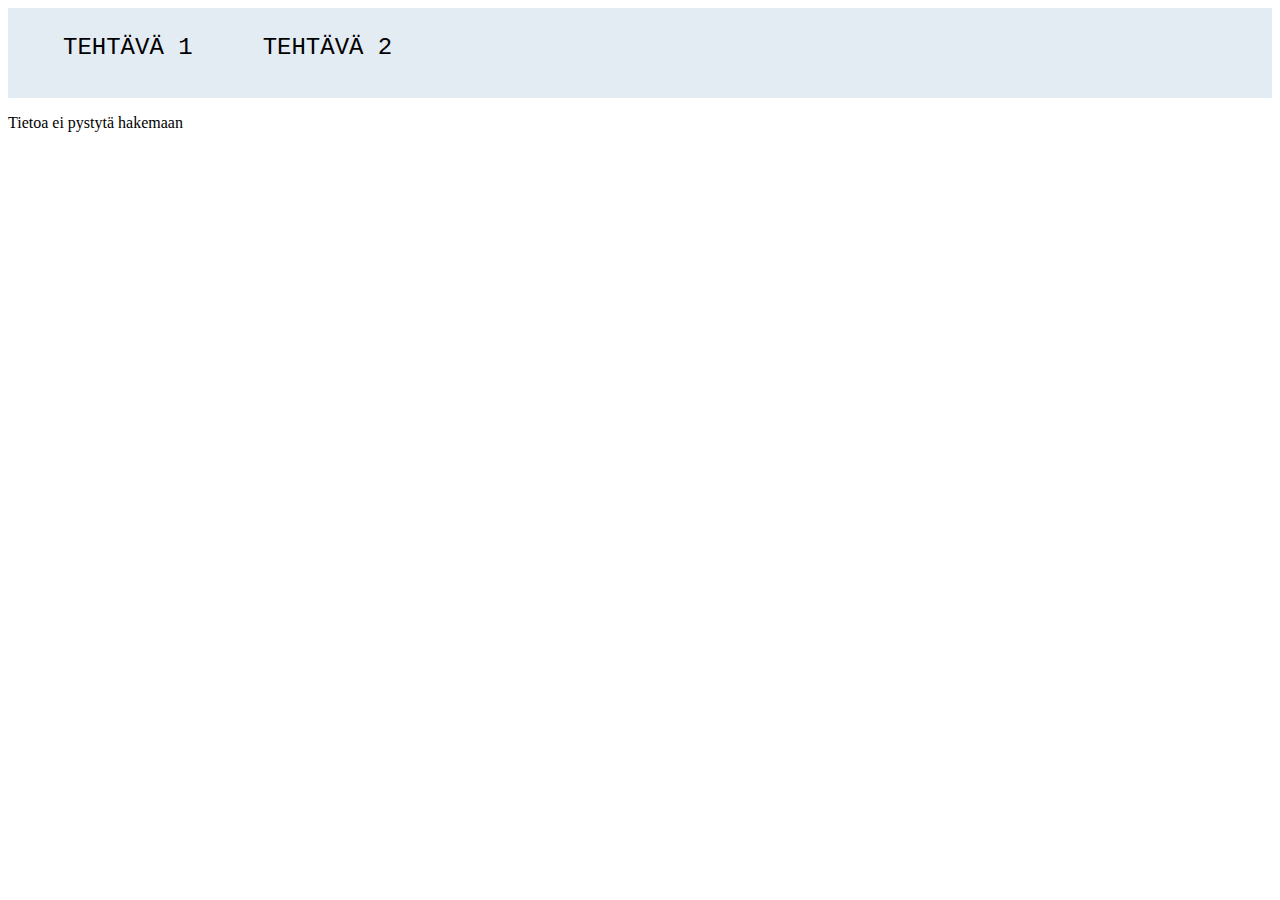
<file: index.html>
<!DOCTYPE html>
<html lang="fi">
<head>
  <title>JSON Example</title>  
  <meta charset="utf-8">
  <meta name="viewport" content="width=device-width, initial-scale=1">
  <link rel="stylesheet" href="tehtava1ja2tyyli.css">
  </head>
<body>
    <nav class="navbar navbar-expand-lg navbar-light bg-light">
    <div class="collapse navbar-collapse" id="collapsibleNavbar">
        <ul class="navbar-nav">
            <li class="nav-item">
                <a class="nav-link" href="index.html">TEHTÄVÄ 1</a>
            </li>
            <li class="nav-item">
                <a class="nav-link" href="tehtava2.html">TEHTÄVÄ 2</a>
            </li>
        </ul>
    </div>
</nav> 
<div id="vastaus"></div>
    <script src="oma.js"></script>
</body>
</html>
</file>
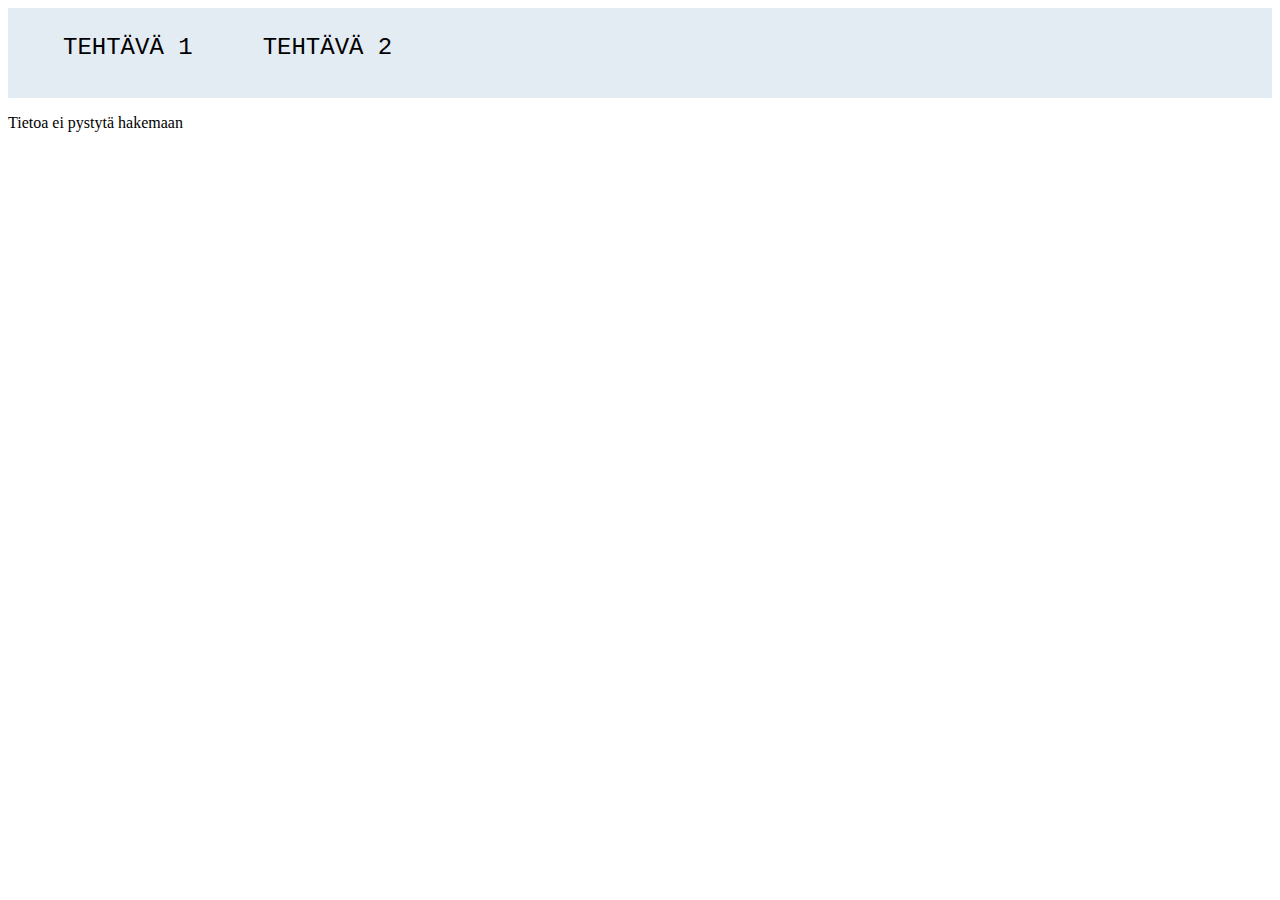
<file: kurssi.html>
<!DOCTYPE html>
<html lang="fi">
<head>
  <title>JSON Example</title>  
  <meta charset="utf-8">
  <meta name="viewport" content="width=device-width, initial-scale=1">
  <link rel="stylesheet" href="tehtävä2tyyli.css">
  </head>
<body>
    <nav class="navbar navbar-expand-lg navbar-light bg-light">
    <div class="collapse navbar-collapse" id="collapsibleNavbar">
        <ul class="navbar-nav">
            <li class="nav-item">
                <a class="nav-link" href="kurssi.html">TEHTÄVÄ 1</a>
            </li>
            <li class="nav-item">
                <a class="nav-link" href="tehtävä2.html">TEHTÄVÄ 2</a>
            </li>
        </ul>
    </div>
</nav> 
<div id="vastaus"></div>
    <script src="oma.js"></script>
</body>
</html>
</file>
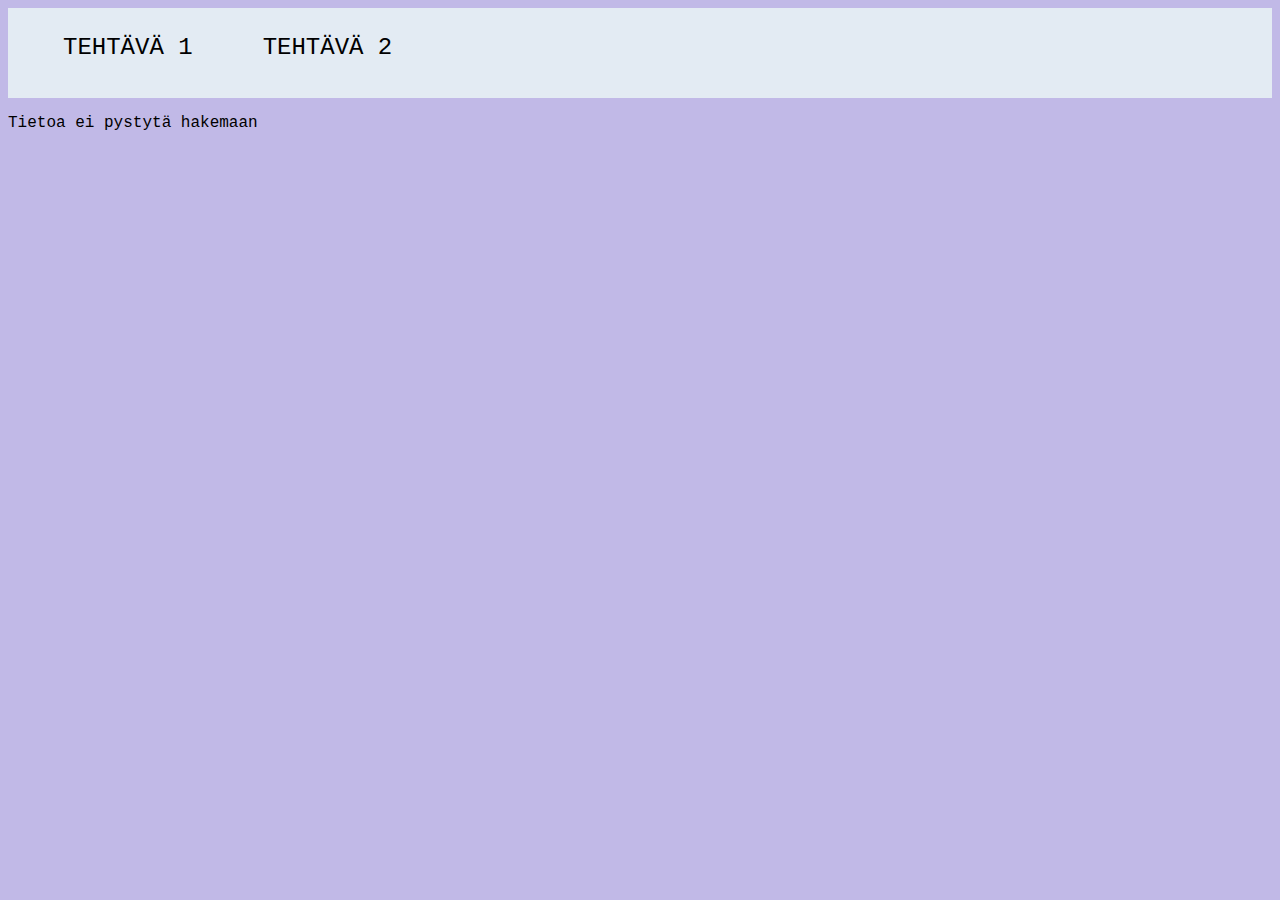
<file: tehtava2.html>
<!DOCTYPE html>
<html lang="fi">
<head>
  <title>Tehtävä 2 - JSON-</title>  
  <meta charset="utf-8">
  <meta name="viewport" content="width=device-width, initial-scale=1">
  <link rel="stylesheet" href="tehtava1ja2tyyli.css">
  </head>
  <body class="tehtava2">
    <nav class="navbar navbar-expand-lg navbar-light bg-light">
        <div class="collapse navbar-collapse" id="collapsibleNavbar">
            <ul class="navbar-nav">
                <li class="nav-item">
                    <a class="nav-link" href="index.html">TEHTÄVÄ 1</a>
                </li>
                <li class="nav-item">
                    <a class="nav-link" href="tehtava2.html">TEHTÄVÄ 2</a>
                </li>
            </ul>
        </div>
    </nav> 
    <div id="vastaus2"></div>
    <script src="tehtava2.js"></script>
</body>
</html>
</file>
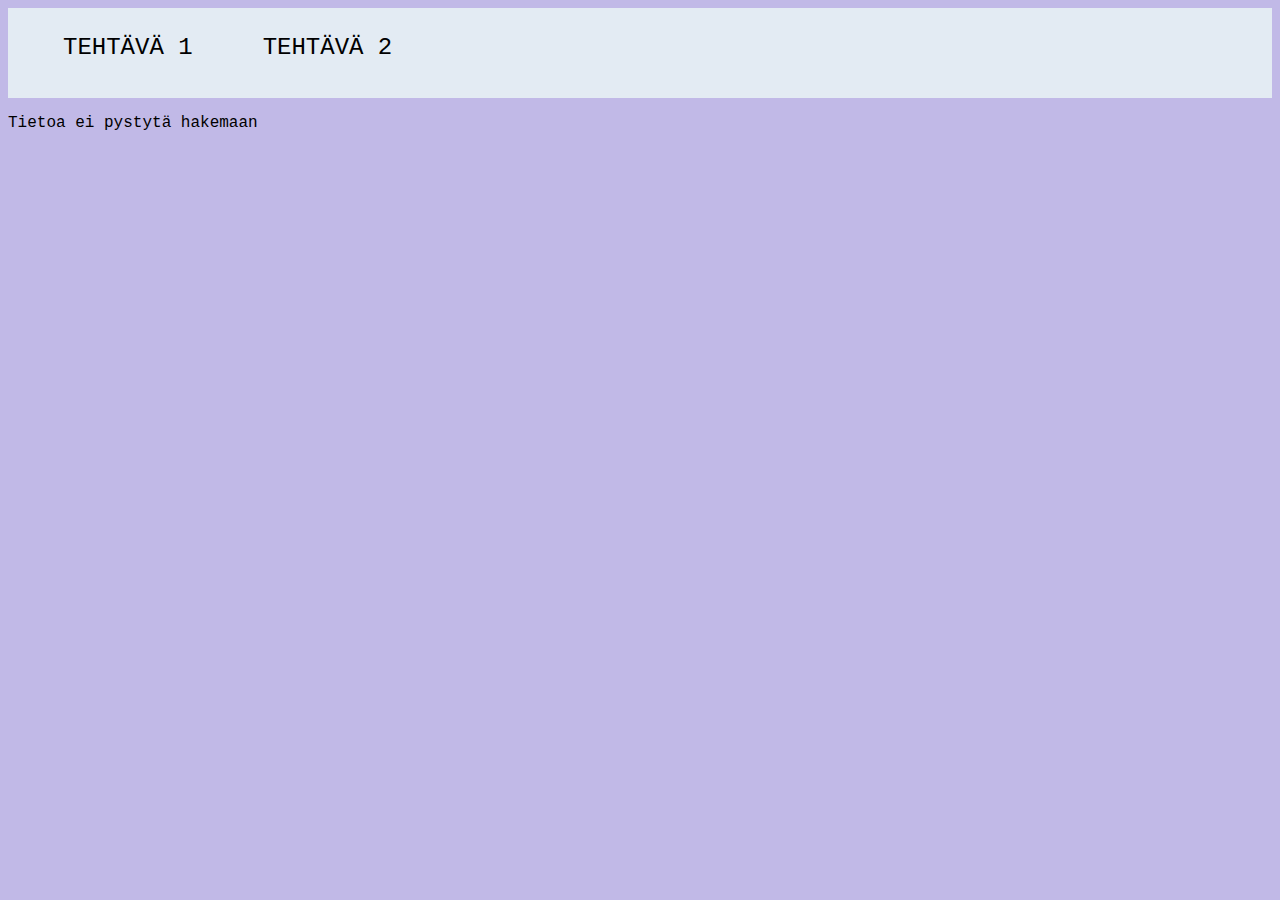
<file: tehtävä2.html>
<!DOCTYPE html>
<html lang="fi">
<head>
  <title>Tehtävä 2 - JSON-</title>  
  <meta charset="utf-8">
  <meta name="viewport" content="width=device-width, initial-scale=1">
  <link rel="stylesheet" href="tehtävä2tyyli.css">
  </head>
  <body class="tehtava2">
    <nav class="navbar navbar-expand-lg navbar-light bg-light">
        <div class="collapse navbar-collapse" id="collapsibleNavbar">
            <ul class="navbar-nav">
                <li class="nav-item">
                    <a class="nav-link" href="index.html">TEHTÄVÄ 1</a>
                </li>
                <li class="nav-item">
                    <a class="nav-link" href="tehtävä2.html">TEHTÄVÄ 2</a>
                </li>
            </ul>
        </div>
    </nav> 
    <div id="vastaus2"></div>
    <script src="tehtävä2.js"></script>
</body>
</html>
</file>
<file: tehtava1ja2tyyli.css>
.tehtava2  {
    font-family: 'Courier New', Courier, monospace;
    background-color: #c1b9e7; /*  väri */
}

/* Navigointipalkki */
.navbar {
    background-color: #e3ebf3; 
    height: 70px; 
    padding: 10px 20px; 
    font-family: 'Courier New', Courier, monospace;
}

/* Nav-linkkien tyylit */
.navbar-nav {
    display: flex; 
    list-style: none; 
    padding: 0; 
}

.navbar-nav .nav-item {
    margin: 0 15px; /* Tilaa linkkien välille */
}

.navbar-nav .nav-link {
    font-size: 24px; 
    color: #000000; 
    padding: 15px 20px; 
    text-decoration: none; 
}


/* Hover-tila linkille */
.navbar-nav .nav-link:hover {
    color: #59574a; 
}

img {
    width: 50%; 
    height: auto; 
}
</file>
<file: tehtävä2tyyli.css>
.tehtava2  {
    font-family: 'Courier New', Courier, monospace;
    background-color: #c1b9e7; /*  väri */
}

/* Navigointipalkki */
.navbar {
    background-color: #e3ebf3; 
    height: 70px; 
    padding: 10px 20px; 
    font-family: 'Courier New', Courier, monospace;
}

/* Nav-linkkien tyylit */
.navbar-nav {
    display: flex; 
    list-style: none; 
    padding: 0; 
}

.navbar-nav .nav-item {
    margin: 0 15px; /* Tilaa linkkien välille */
}

.navbar-nav .nav-link {
    font-size: 24px; 
    color: #000000; 
    padding: 15px 20px; 
    text-decoration: none; 
}


/* Hover-tila linkille */
.navbar-nav .nav-link:hover {
    color: #59574a; 
}

img {
    width: 50%; 
    height: auto; 
}
</file>
